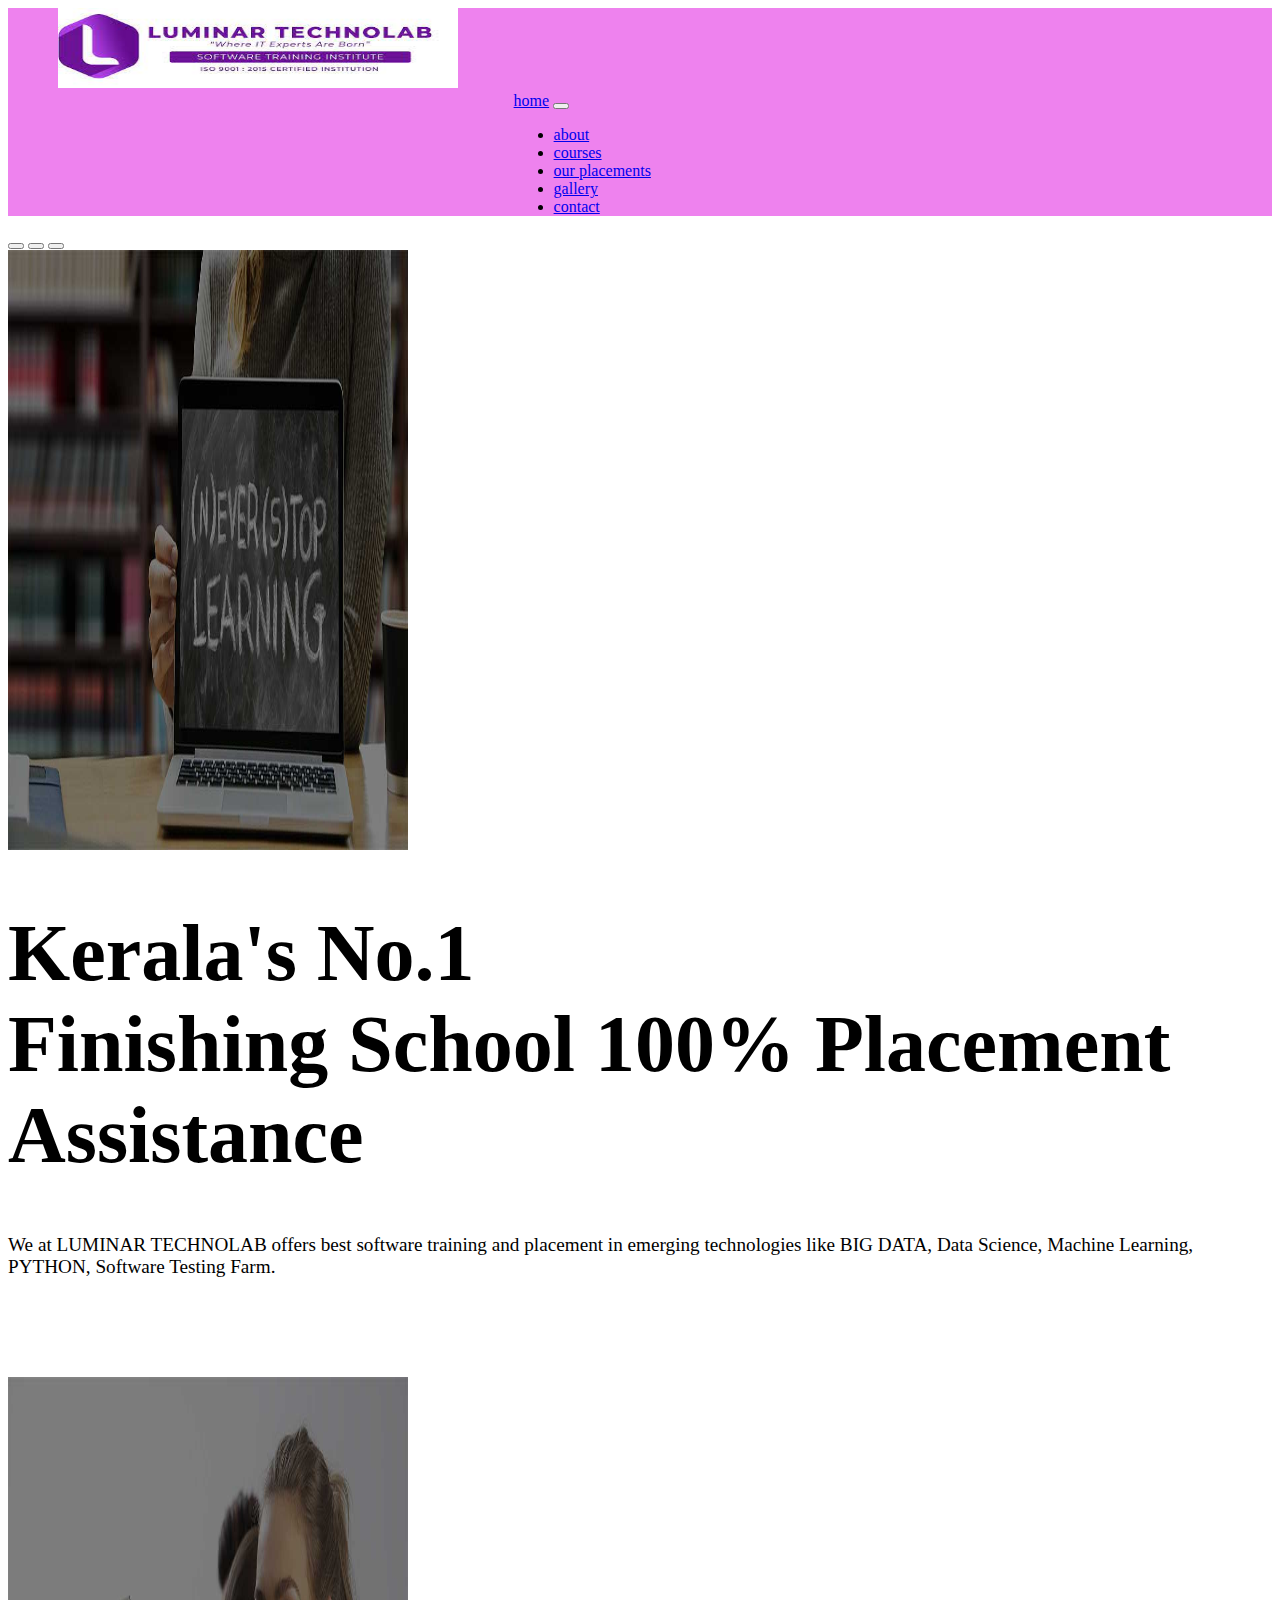
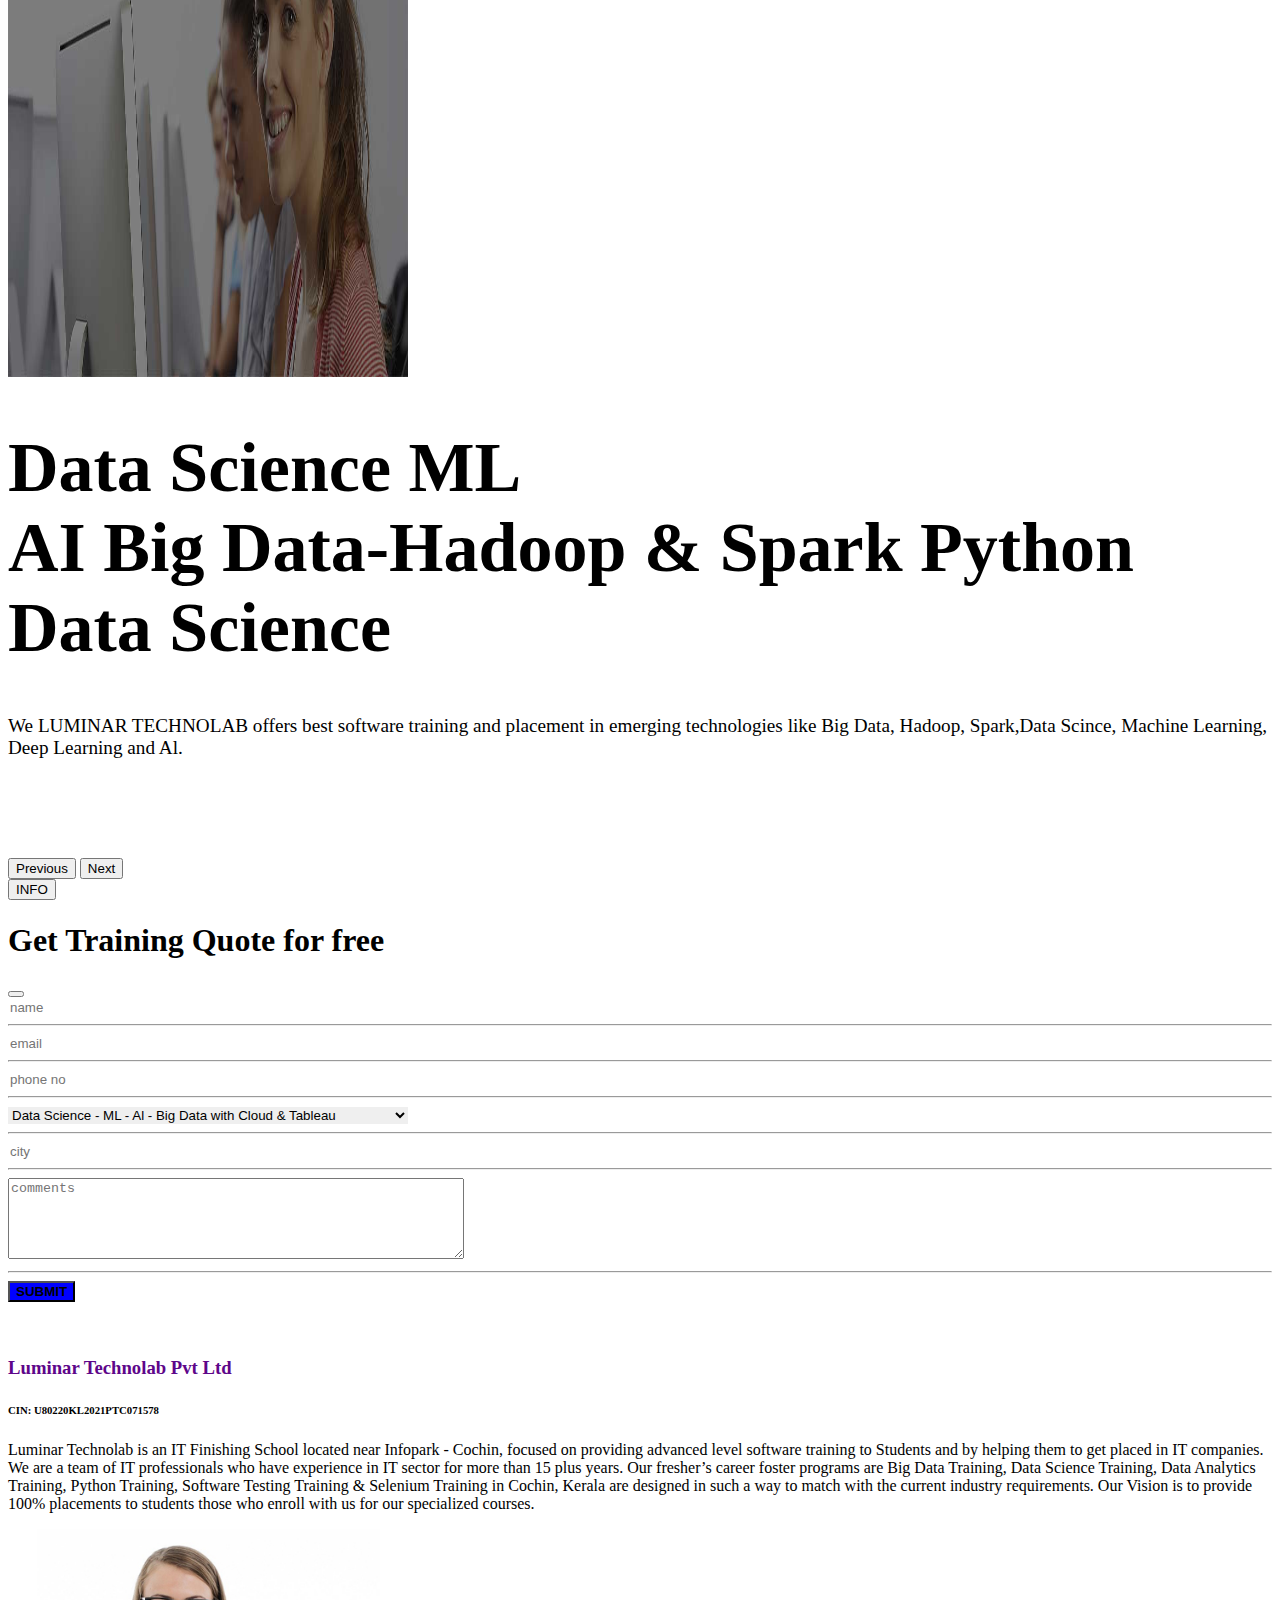
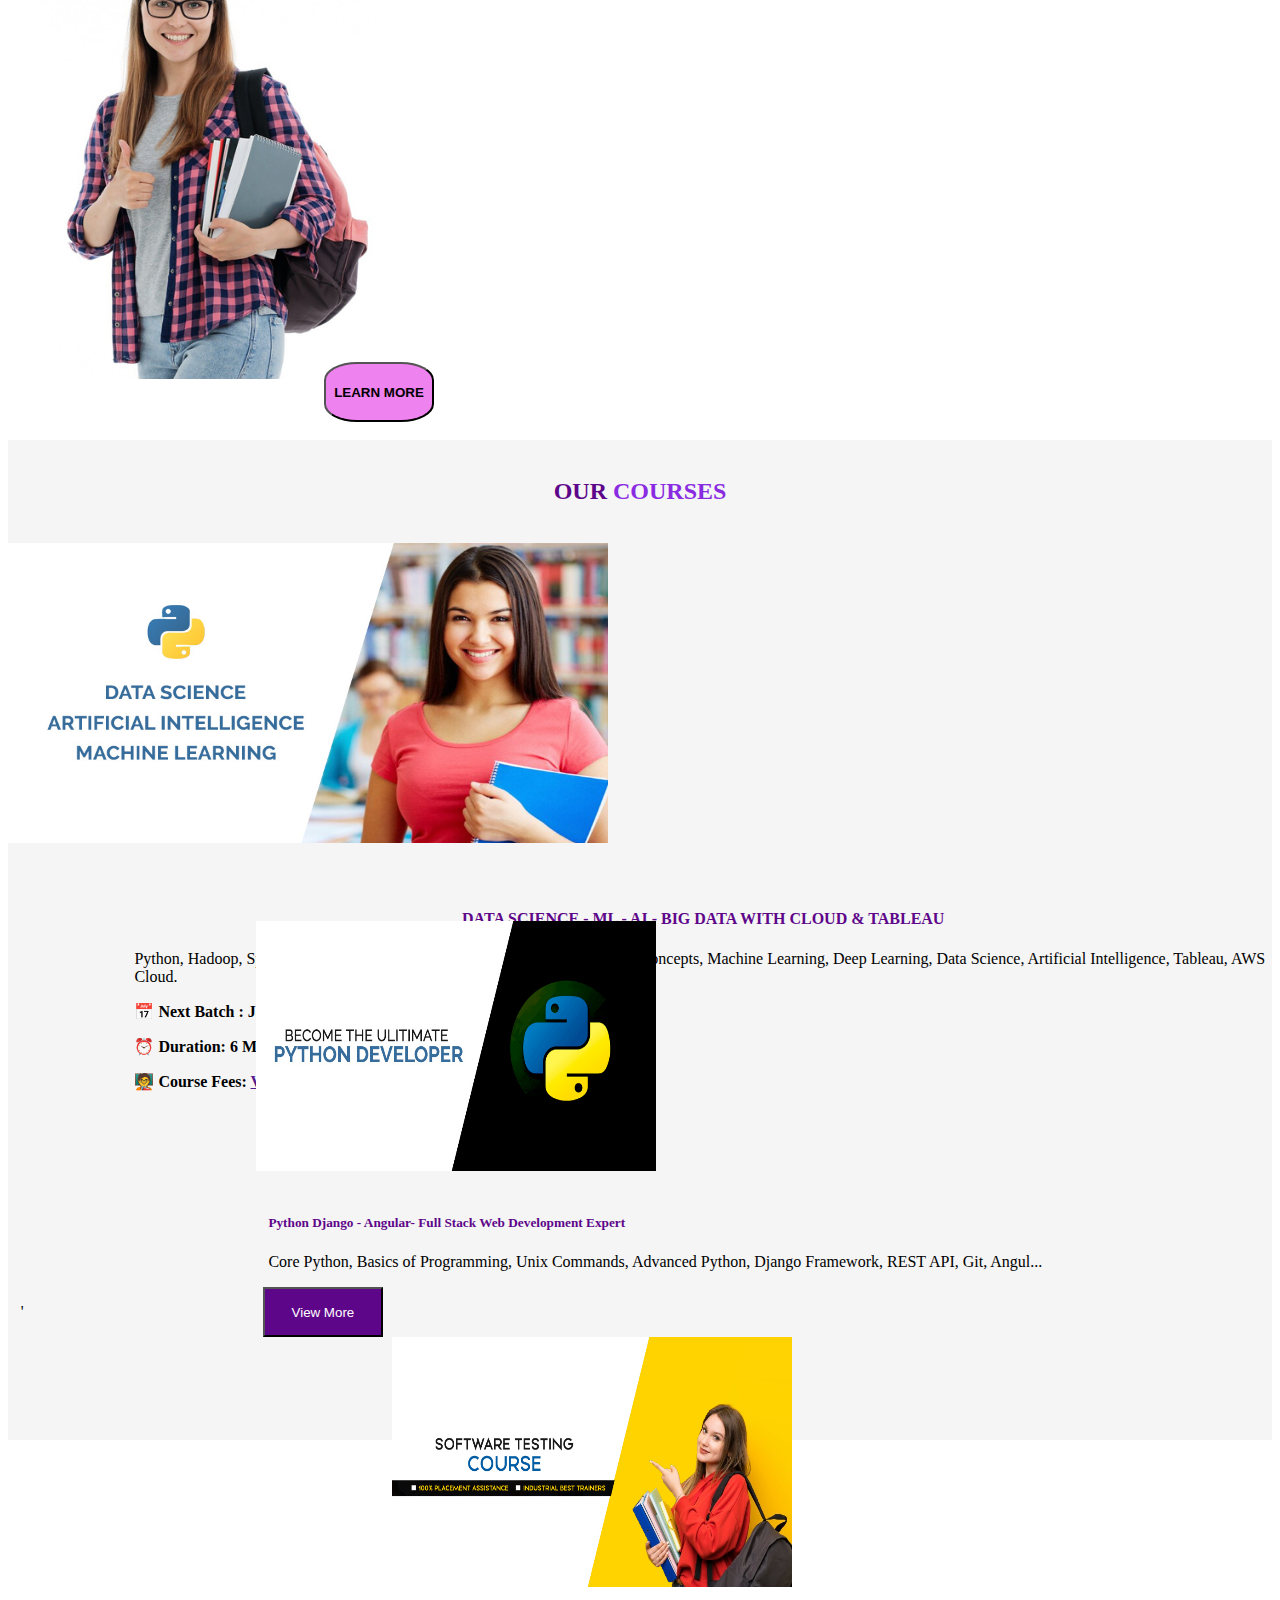
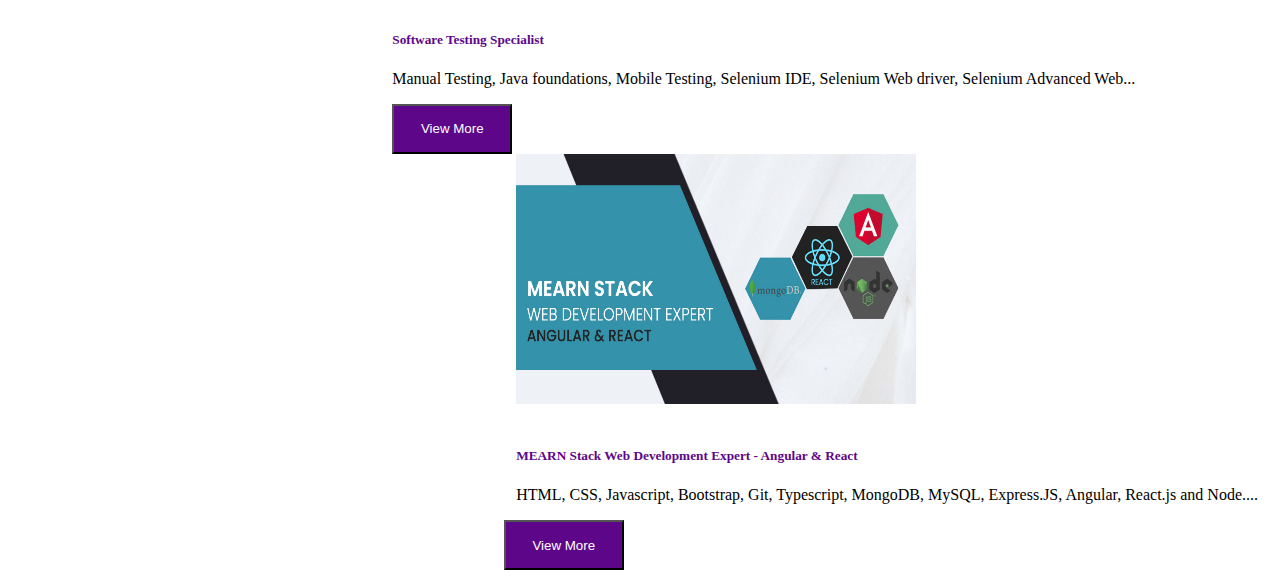
<file: index.html>
<!DOCTYPE html>
<html lang="en">
<head>
    <meta charset="UTF-8">
    <meta http-equiv="X-UA-Compatible" content="IE=edge">
    <meta name="viewport" content="width=device-width, initial-scale=1.0">
    <title>Document</title>
    <!-- CSS only -->
<link href="https://cdn.jsdelivr.net/npm/bootstrap@5.2.2/dist/css/bootstrap.min.css" rel="stylesheet" integrity="sha384-Zenh87qX5JnK2Jl0vWa8Ck2rdkQ2Bzep5IDxbcnCeuOxjzrPF/et3URy9Bv1WTRi" crossorigin="anonymous">

<!-- JavaScript Bundle with Popper -->
<script src="https://cdn.jsdelivr.net/npm/bootstrap@5.2.2/dist/js/bootstrap.bundle.min.js" integrity="sha384-OERcA2EqjJCMA+/3y+gxIOqMEjwtxJY7qPCqsdltbNJuaOe923+mo//f6V8Qbsw3" crossorigin="anonymous"></script></head>
<body>
    <style>
        img{
            height: 80px;
            width: 400px;
        }
    </style>

    <nav class="navbar navbar-expand-lg  " style="background-color: violet;"   > <img src="./images/luminar.jpg" alt="" style="margin-left: 50px;">
        <div class="container-fluid mb-1 " style="margin-left: 40%;" >
          <a class="navbar-brand" href="#"mr-auto >home</a>
          <button class="navbar-toggler" type="button" data-bs-toggle="collapse" data-bs-target="#navbarSupportedContent" aria-controls="navbarSupportedContent" aria-expanded="false" aria-label="Toggle navigation">
            <span class="navbar-toggler-icon"></span>
          </button>
          <div class="collapse navbar-collapse" id="navbarSupportedContent">
            <ul class="navbar-nav me-auto mb-2 mb-lg-0">
              <li class="nav-item">
                <a class="nav-link active" aria-current="page" href="#">about</a>
              </li>
              <li class="nav-item">
                <a class="nav-link" href="#">courses</a>
              </li>
              <li class="nav-item">
                <a class="nav-link" href="#">our placements</a>
              </li>
              <li class="nav-item">
                <a class="nav-link" href="#">gallery</a>
              </li>
              <li class="nav-item mr-auto">
                <a class="nav-link" href="#">contact</a>
              </li>
              
            </ul>
            
          </div>
        </div>
      </nav>


      <div id="carouselExampleCaptions" class="carousel slide" data-bs-ride="false" >
        <div class="carousel-indicators">
          <button type="button" data-bs-target="#carouselExampleCaptions" data-bs-slide-to="0" class="active" aria-current="true" aria-label="Slide 1"></button>
          <button type="button" data-bs-target="#carouselExampleCaptions" data-bs-slide-to="1" aria-label="Slide 2"></button>
          <button type="button" data-bs-target="#carouselExampleCaptions" data-bs-slide-to="2" aria-label="Slide 3"></button>
        </div>
        <div class="carousel-inner" >
          <div class="carousel-item active" >
            <img src="./images/lum.jpg" class="d-block w-100" alt="..." style="height: 600px;">
            <div class="carousel-caption d-none d-md-block">
              <h1 style="font-size: 80px; text-align: left ;" >Kerala's No.1 <br>
                Finishing School 100% Placement Assistance </h1> 
              <p style="font-size:larger">We at LUMINAR TECHNOLAB offers best software training and placement in emerging technologies like BIG DATA, Data Science, Machine Learning, PYTHON, Software Testing Farm.</p>
              <button style="height:80px ; width: 200px; background-color: yellow;  margin-left: -70%; border-radius: 20%;">View Courses</button></div>
          </div>
          <div class="carousel-item">
            <img src="./images/lum2.jpg" class="d-block w-100" alt="..." style="height: 600px;">
            <div class="carousel-caption d-none d-md-block">
              <h1 style="font-size: 70px; text-align:left;">Data Science ML <br>
                AI Big Data-Hadoop & Spark
                Python Data Science</h1>
              <p style="font-size:larger;">We LUMINAR TECHNOLAB offers best software training and placement in emerging technologies like Big Data, Hadoop, Spark,Data Scince, Machine Learning, Deep Learning and Al.</p>
              <button style="height:80px ; width: 200px; background-color: yellow;  margin-left: -70%; border-radius: 20%;">View Courses</button></div> 
          </div>
          
        </div>
        <button class="carousel-control-prev" type="button" data-bs-target="#carouselExampleCaptions" data-bs-slide="prev">
          <span class="carousel-control-prev-icon" aria-hidden="true"></span>
          <span class="visually-hidden">Previous</span>
        </button>
        <button class="carousel-control-next" type="button" data-bs-target="#carouselExampleCaptions" data-bs-slide="next">
          <span class="carousel-control-next-icon" aria-hidden="true"></span>
          <span class="visually-hidden">Next</span>
        </button>
      </div>





      <!-- Button trigger modal -->
<button type="button" class="btn btn-primary" data-bs-toggle="modal" data-bs-target="#exampleModal">
    INFO
  </button>
  
  <!-- Modal -->
  <div class="modal fade" id="exampleModal" tabindex="-1" aria-labelledby="exampleModalLabel" aria-hidden="true">
    <div class="modal-dialog">
      <div class="modal-content">
        <div class="modal-header">
          <h1 class="modal-title fs-5" id="exampleModalLabel">Get Training Quote for free</h1>
          <button type="button" class="btn-close" data-bs-dismiss="modal" aria-label="Close"></button>
        </div>
        <div class="modal-body">
          <form action=""> 
            <input type="text" name="" id="" placeholder="name" style="width: 450px; border: none;"> <hr>
            <input type="text" name="" id="" placeholder="email"  style="width: 450px; border: none;"><hr>
            <input type="text" name="" id="" placeholder="phone no"  style="width: 450px; border: none;"><hr>
            
            <select name="" id=""  style="width: 400px; border: none;">
              
                <option value="">Data Science - ML - Al - Big
                  Data with Cloud & Tableau
                  </option>
                <option value="">Python Django - Angular-
                  Full Stack Web Development 
                  Expert
                  </option>
                <option value="">Software Testing Specialist </option>
                <option value="">MEARN Stack Web
                  Development Expert - Angular 
                  & React
                  </option>
                <option value="">Business Analytics - Power BI
                  & Tableau
                  </option>
                <option value="">Android Developer Expert
                  Training In Kochi- Flutter
                  </option>
                  <option value="">PYTHON -DATA SCIENCE
                    with ML - AI-&-TABLEAU
                    
                    </option>
            </select><hr>
            <input type="text" name="" id="" placeholder="city"  style="width: 450px; border: none;"><hr>
            <textarea name="" id="c1" cols="20" rows="5" placeholder="comments"  style="width: 450px;"></textarea><hr>
        <button style="background-color:blue;"><strong>SUBMIT</strong></button>   
        </form>
        </div>
        <div class="modal-footer">
     
        </div>
      </div>
    </div>
  </div><br><br>


<div class="row w-90 container">
  <div class="col-2"></div>
  <div class="col-7 " >
<h3 style="color:#5E068A ;">Luminar Technolab Pvt Ltd</h3>
<h6 style="color:light blue ;">CIN: U80220KL2021PTC071578</h6>
<p>Luminar Technolab is an IT Finishing School located near Infopark - Cochin, focused on providing advanced level software training to Students and by helping them to get placed in IT companies. We are a team of IT professionals who have experience in IT sector for more than 15 plus years. Our fresher’s career foster programs are Big Data Training, Data Science Training, Data Analytics Training, Python Training, Software Testing Training & Selenium Training in Cochin, Kerala are designed in such a way to match with the current industry requirements. Our Vision is to provide 100% placements to students those who enroll with us for our specialized courses.</p>
  </div>




  <div class="col-3 " >
    <img src="./lu, grl.jpg" alt="" style="height:450px; " width="100px">
  </div>
  <button style="background-color:violet ;  height: 60px;  width: 110px; border-radius: 30%; margin-left: 25%; margin-top: -10%; "   > <strong>LEARN MORE</strong></button>

</div>
<br>


<div style="background-color:whitesmoke; height: 450px;" ><br>
  <div><h2 style="text-align:center; color:#5E068A; ">OUR <span style="color: blueviolet;">COURSES</span></h2></div><br>
<div class="row">
  <div class="col-1"></div>
  <div class="col-4  container">
    <img src="./data-science-1588143159.jpg "   style="height: 300px;  width: 600PX; "  alt="" >
  </div>
  <div class="col-6 w-50 container " >
    <h4 style="text-align:center ; color: #5E068A; margin-top: 5%; margin-left:10% " >DATA SCIENCE - ML - AI - BIG DATA WITH CLOUD & TABLEAU</h4>
 <p style="margin-left:10% ; font-size:medium;">Python, Hadoop, Spark, Data Analytics, Linear Algebra, Statistics, Probability Concepts, Machine Learning, Deep Learning, Data Science, Artificial Intelligence, Tableau, AWS Cloud.</p> 
 <p style="margin-left:10% ; font-size: medium;"><strong>📅 Next Batch : Jan 03rd 2022 (09:30 am - 11:30 am)</strong></p>
 <p style="margin-left:10% ; font-size: medium;"><strong>⏰ Duration: 6 Months, 5-6 Days a Week, 2-3 Hours/day</strong></p>
 <p style="margin-left:10% ; font-size: medium;"><strong> 🧑‍🏫 Course Fees: <a href="">View More</a></strong></p>

</div>
</div>

</div>

<div><div style="background-color:whitesmoke; height: 550px;" ><br>

<div class="row  w-90 container  " style="padding: 1%;"  >
  <div class="col-4  " >
    <img src="./py 1.jpg" alt="" style="height:250px ; margin-left: 19%;" > <br><br>
    <h5 style="color:#5E068A; text-align: center; text-align: left; margin-left: 20%;">Python Django - Angular- Full Stack Web Development Expert</h5>
    <p style="text-align: left; margin-left: 20% ; ">Core Python, Basics of Programming, Unix Commands, Advanced Python, Django Framework, REST API, Git, Angul...</b></p>
'
<button style="height:50px ; width: 120px; background-color: #5E068A; color: white; margin-left: 19%; ">View More</button>

  </div>

  <div class="col-4 "> 
    <img src="./py2.jpg" alt="" style="height:250px ; margin-left: 30%;"><br><br>
    <h5 style="color:#5E068A;  text-align:left; margin-left: 30%;"> Software Testing Specialist</h5>

    <p style="margin-left: 30% ; ">Manual Testing, Java foundations, Mobile Testing, Selenium IDE, Selenium Web driver, Selenium Advanced Web... </p>
      <button style="height:50px ; width: 120px; background-color: #5E068A; color: white; margin-left: 30%; ">View More</button>
  </div>




  <div class="col-4">
    <img src="./py3.jpg" alt="" style="height:250px ; margin-left:40% ;"><br><br>
    <h5 style="color:#5E068A;  text-align: left; margin-left: 40%;">  MEARN Stack Web Development Expert - Angular & React</h5>
    <p style="margin-left: 40% ; ">HTML, CSS, Javascript, Bootstrap, Git, Typescript, MongoDB, MySQL, Express.JS, Angular, React.js and Node....</p>
    <button style="height:50px ; width: 120px; background-color: #5E068A; color: white; margin-left: 39%; ">View More</button>






  </div>
</div>
</div>











</body>
</html>
</file>
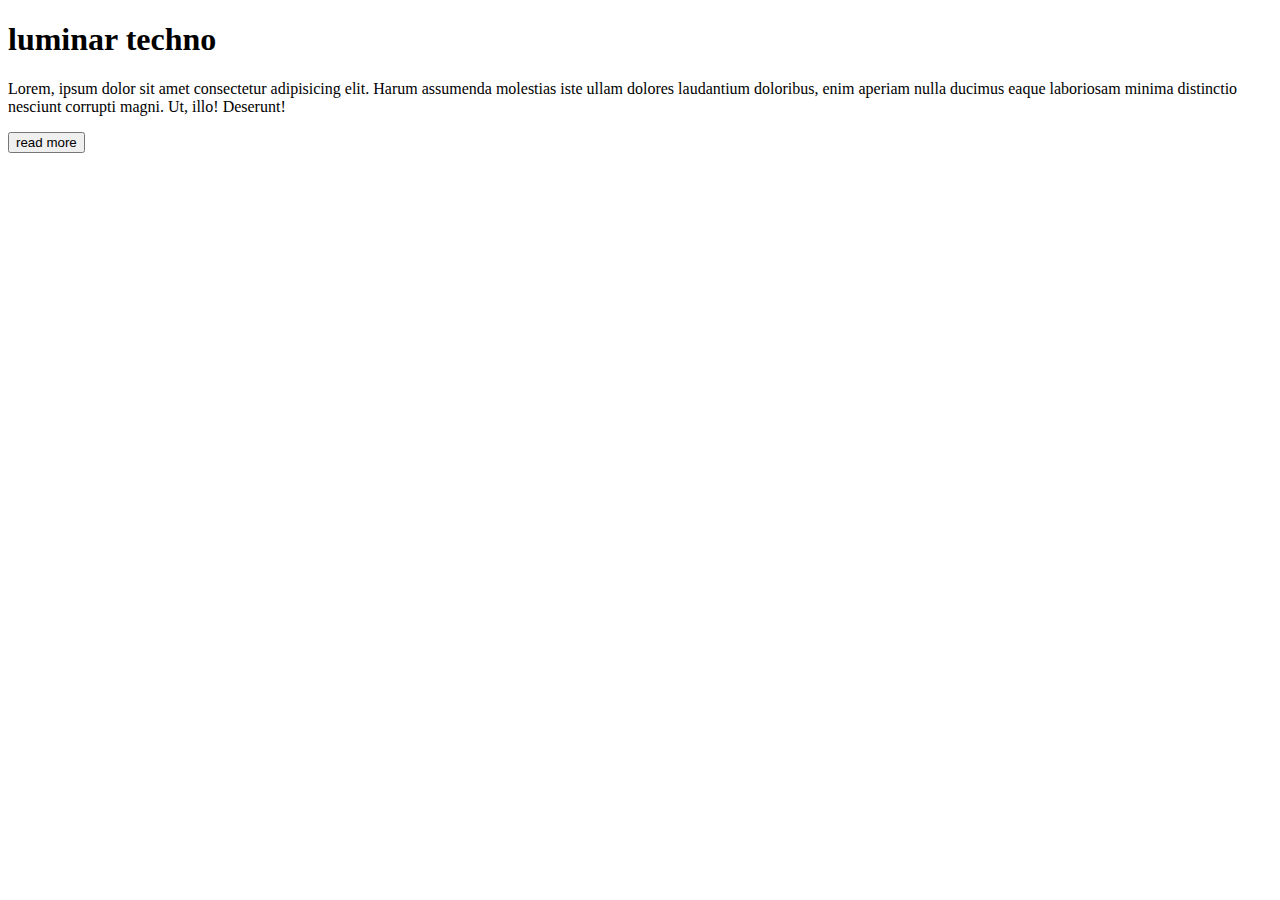
<file: basic.html>
<!DOCTYPE html>
<html lang="en">
<head>
    <meta charset="UTF-8">
    <meta http-equiv="X-UA-Compatible" content="IE=edge">
    <meta name="viewport" content="width=device-width, initial-scale=1.0">
    <title>Document</title>
    <!-- CSS only -->
<link href="https://cdn.jsdelivr.net/npm/bootstrap@5.2.2/dist/css/bootstrap.min.css" rel="stylesheet" integrity="sha384-Zenh87qX5JnK2Jl0vWa8Ck2rdkQ2Bzep5IDxbcnCeuOxjzrPF/et3URy9Bv1WTRi" crossorigin="anonymous">
<!-- JavaScript Bundle with Popper -->
<script src="https://cdn.jsdelivr.net/npm/bootstrap@5.2.2/dist/js/bootstrap.bundle.min.js" integrity="sha384-OERcA2EqjJCMA+/3y+gxIOqMEjwtxJY7qPCqsdltbNJuaOe923+mo//f6V8Qbsw3" crossorigin="anonymous"></script>
</head>
<body>
    <div class="container ms-3 mt-4 border border-info bg bg-success text-info  me-3 fs-5 p-5 w-50">
        <h1 class="text-center">luminar techno</h1>
        <p>Lorem, ipsum dolor sit amet consectetur adipisicing elit. Harum assumenda molestias iste ullam dolores laudantium doloribus, enim aperiam nulla ducimus eaque laboriosam minima distinctio nesciunt corrupti magni. Ut, illo! Deserunt!</p>
    <button class="btn btn-info">read more</button>
    </div>
    



</body>
</html>
</file>
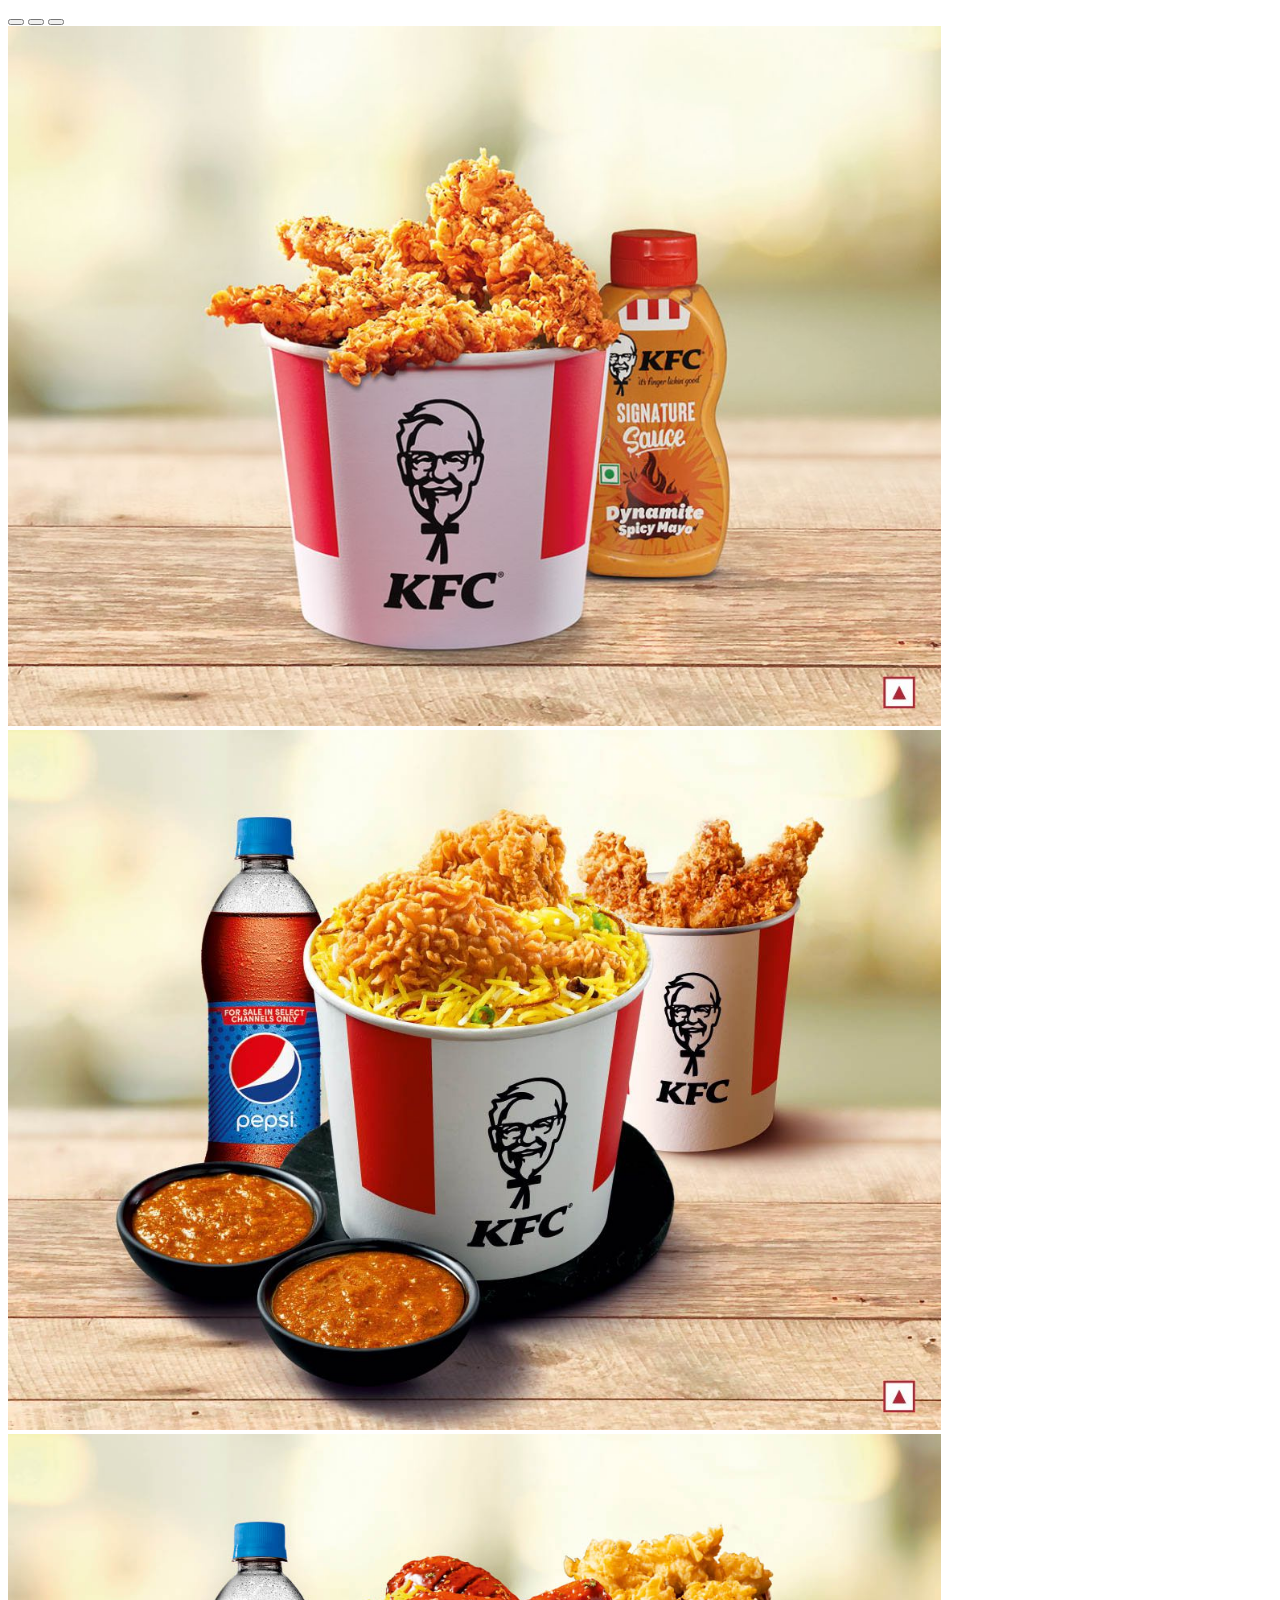
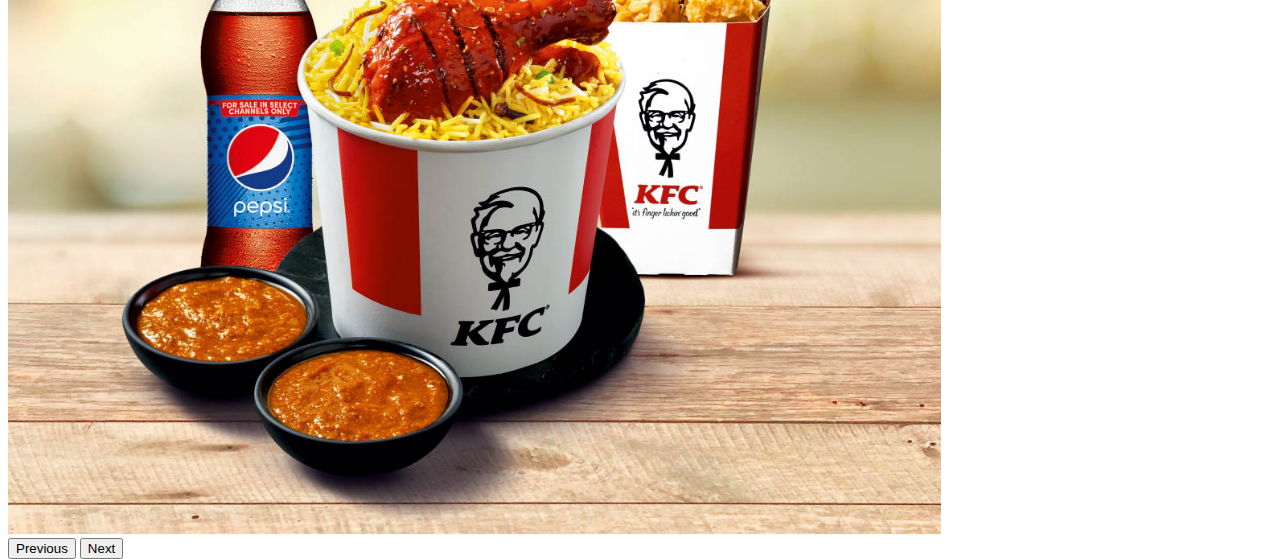
<file: carousel.html>
<!DOCTYPE html>
<html lang="en">
<head>
    <meta charset="UTF-8">
    <meta http-equiv="X-UA-Compatible" content="IE=edge">
    <meta name="viewport" content="width=device-width, initial-scale=1.0">
    <title>Document</title>
    <!-- CSS only -->
<link href="https://cdn.jsdelivr.net/npm/bootstrap@5.2.2/dist/css/bootstrap.min.css" rel="stylesheet" integrity="sha384-Zenh87qX5JnK2Jl0vWa8Ck2rdkQ2Bzep5IDxbcnCeuOxjzrPF/et3URy9Bv1WTRi" crossorigin="anonymous">
<!-- JavaScript Bundle with Popper -->
<script src="https://cdn.jsdelivr.net/npm/bootstrap@5.2.2/dist/js/bootstrap.bundle.min.js" integrity="sha384-OERcA2EqjJCMA+/3y+gxIOqMEjwtxJY7qPCqsdltbNJuaOe923+mo//f6V8Qbsw3" crossorigin="anonymous"></script>
<style>
    img{
        height: 700px;
    }
    body{
      height: 2000px;
    }
</style>

</head>
<body>
    
    <div id="carouselExampleIndicators" class="carousel slide" data-bs-ride="true">
        <div class="carousel-indicators">
          <button type="button" data-bs-target="#carouselExampleIndicators" data-bs-slide-to="0" class="active" aria-current="true" aria-label="Slide 1"></button>
          <button type="button" data-bs-target="#carouselExampleIndicators" data-bs-slide-to="1" aria-label="Slide 2"></button>
          <button type="button" data-bs-target="#carouselExampleIndicators" data-bs-slide-to="2" aria-label="Slide 3"></button>
        </div>
        <div class="carousel-inner">
          <div class="carousel-item active" data-bs-interval="1000">
            <img src="./images/1.jpg" class="d-block w-100" alt="...">
          </div>
          <div class="carousel-item" data-bs-interval="1000">
            <img src="./images/2.jpg"class="d-block w-100" alt="...">
          </div>
          <div class="carousel-item" data-bs-interval="1000">
            <img src="./images/3.jpg" class="d-block w-100" alt="...">
          </div>
        </div>
        <button class="carousel-control-prev" type="button" data-bs-target="#carouselExampleIndicators" data-bs-slide="prev">
          <span class="carousel-control-prev-icon" aria-hidden="true"></span>
          <span class="visually-hidden">Previous</span>
        </button>
        <button class="carousel-control-next" type="button" data-bs-target="#carouselExampleIndicators" data-bs-slide="next">
          <span class="carousel-control-next-icon" aria-hidden="true"></span>
          <span class="visually-hidden">Next</span>
        </button>
      </div>




</body>
</html>
</file>
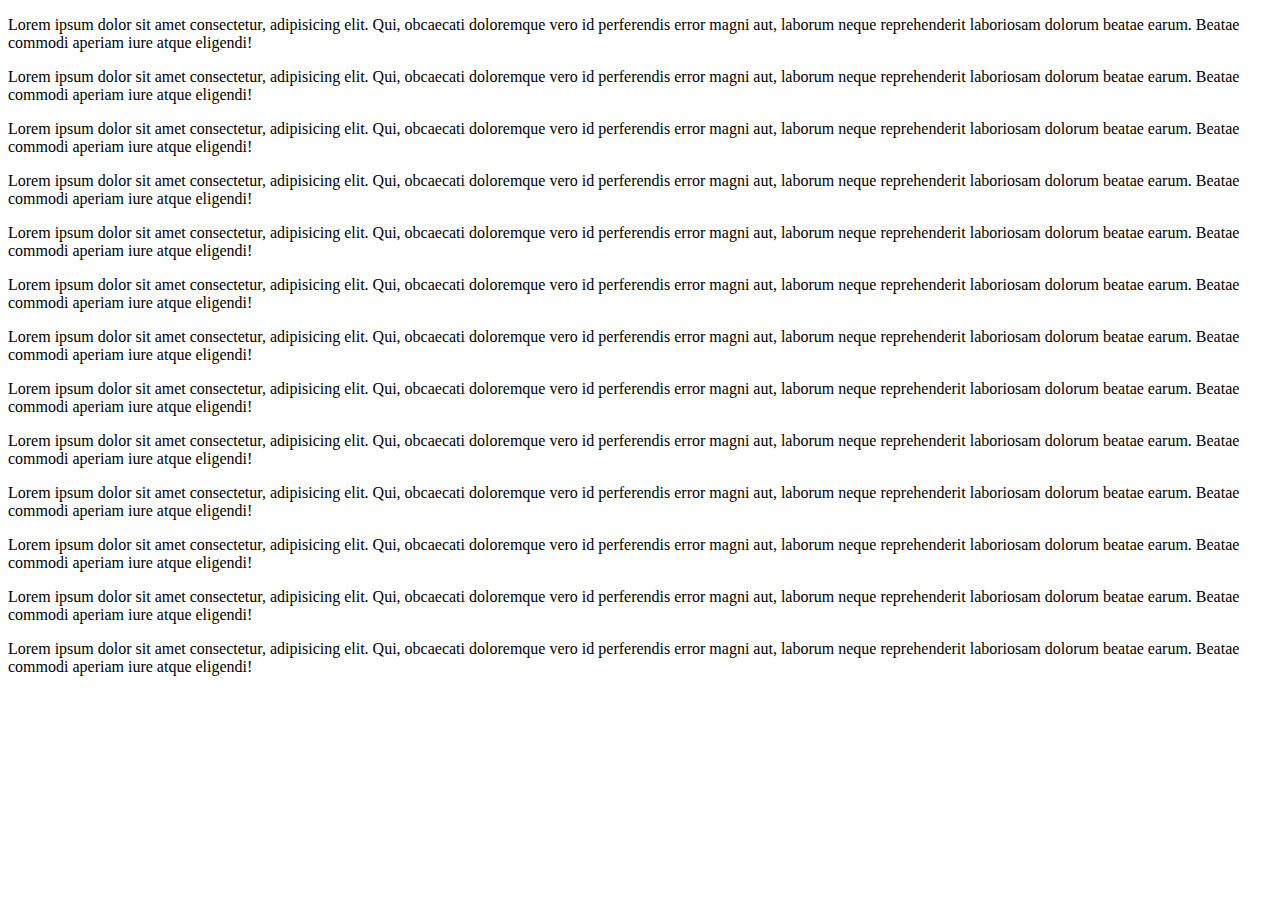
<file: grid .html>
<!DOCTYPE html>
<html lang="en">
<head>
    <meta charset="UTF-8">
    <meta http-equiv="X-UA-Compatible" content="IE=edge">
    <meta name="viewport" content="width=device-width, initial-scale=1.0">
    <title>Document</title>
    <link href="https://cdn.jsdelivr.net/npm/bootstrap@5.2.2/dist/css/bootstrap.min.css" rel="stylesheet" integrity="sha384-Zenh87qX5JnK2Jl0vWa8Ck2rdkQ2Bzep5IDxbcnCeuOxjzrPF/et3URy9Bv1WTRi" crossorigin="anonymous">

<!-- JavaScript Bundle with Popper -->
<script src="https://cdn.jsdelivr.net/npm/bootstrap@5.2.2/dist/js/bootstrap.bundle.min.js" integrity="sha384-OERcA2EqjJCMA+/3y+gxIOqMEjwtxJY7qPCqsdltbNJuaOe923+mo//f6V8Qbsw3" crossorigin="anonymous"></script></head>

</head>
<body>
    <div class="border w-50 comtainer">
        <div class="row">
            <div class="col-4">        <p class="bg-dark text-white border" >Lorem ipsum dolor sit amet consectetur, adipisicing elit. Qui, obcaecati doloremque vero id perferendis error magni aut, laborum neque reprehenderit laboriosam dolorum beatae earum. Beatae commodi aperiam iure atque eligendi!</p>
            </div>
            <div class="col-4">
                <p class="bg-dark text-white border" >Lorem ipsum dolor sit amet consectetur, adipisicing elit. Qui, obcaecati doloremque vero id perferendis error magni aut, laborum neque reprehenderit laboriosam dolorum beatae earum. Beatae commodi aperiam iure atque eligendi!</p>
            </div>
            <div class="col-4">
                <p class="bg-dark text-white border" >Lorem ipsum dolor sit amet consectetur, adipisicing elit. Qui, obcaecati doloremque vero id perferendis error magni aut, laborum neque reprehenderit laboriosam dolorum beatae earum. Beatae commodi aperiam iure atque eligendi!</p>

            </div>
        </div>

    </div>

 <div class="row container" >
    <div class="col-6 ">
        <p class="bg-dark text-white border" >Lorem ipsum dolor sit amet consectetur, adipisicing elit. Qui, obcaecati doloremque vero id perferendis error magni aut, laborum neque reprehenderit laboriosam dolorum beatae earum. Beatae commodi aperiam iure atque eligendi!</p>
    </div>
    <div class="col-6">   
        <p class="bg-dark text-white border" >Lorem ipsum dolor sit amet consectetur, adipisicing elit. Qui, obcaecati doloremque vero id perferendis error magni aut, laborum neque reprehenderit laboriosam dolorum beatae earum. Beatae commodi aperiam iure atque eligendi!</p>
    </div>
 </div>
 <div class="row">
    <div class="col-4">        <p class="bg-dark text-white border" >Lorem ipsum dolor sit amet consectetur, adipisicing elit. Qui, obcaecati doloremque vero id perferendis error magni aut, laborum neque reprehenderit laboriosam dolorum beatae earum. Beatae commodi aperiam iure atque eligendi!</p>
    </div>
    <div class="col-4">        <p class="bg-dark text-white border" >Lorem ipsum dolor sit amet consectetur, adipisicing elit. Qui, obcaecati doloremque vero id perferendis error magni aut, laborum neque reprehenderit laboriosam dolorum beatae earum. Beatae commodi aperiam iure atque eligendi!</p>
    </div>
    <div class="col-4">        <p class="bg-dark text-white border" >Lorem ipsum dolor sit amet consectetur, adipisicing elit. Qui, obcaecati doloremque vero id perferendis error magni aut, laborum neque reprehenderit laboriosam dolorum beatae earum. Beatae commodi aperiam iure atque eligendi!</p>
    </div>
 </div>

 <div class="row">
    <div class="col-3">
        <p class="bg-dark text-white border" >Lorem ipsum dolor sit amet consectetur, adipisicing elit. Qui, obcaecati doloremque vero id perferendis error magni aut, laborum neque reprehenderit laboriosam dolorum beatae earum. Beatae commodi aperiam iure atque eligendi!</p>

    </div>
    <div class="col-3">
        <p class="bg-dark text-white border" >Lorem ipsum dolor sit amet consectetur, adipisicing elit. Qui, obcaecati doloremque vero id perferendis error magni aut, laborum neque reprehenderit laboriosam dolorum beatae earum. Beatae commodi aperiam iure atque eligendi!</p>

    </div>
    <div class="col-3">
        <p class="bg-dark text-white border" >Lorem ipsum dolor sit amet consectetur, adipisicing elit. Qui, obcaecati doloremque vero id perferendis error magni aut, laborum neque reprehenderit laboriosam dolorum beatae earum. Beatae commodi aperiam iure atque eligendi!</p>

    </div>
    <div class="col-3">
        <p class="bg-dark text-white border" >Lorem ipsum dolor sit amet consectetur, adipisicing elit. Qui, obcaecati doloremque vero id perferendis error magni aut, laborum neque reprehenderit laboriosam dolorum beatae earum. Beatae commodi aperiam iure atque eligendi!</p>

    </div>
 </div>

<div class="row">
    <div class="col-3"></div>
    <div class="col-6">        <p class="bg-dark text-white border" >Lorem ipsum dolor sit amet consectetur, adipisicing elit. Qui, obcaecati doloremque vero id perferendis error magni aut, laborum neque reprehenderit laboriosam dolorum beatae earum. Beatae commodi aperiam iure atque eligendi!</p>
    </div>
    <div class="col-3"></div>
</div>





</body>
</html>
</file>
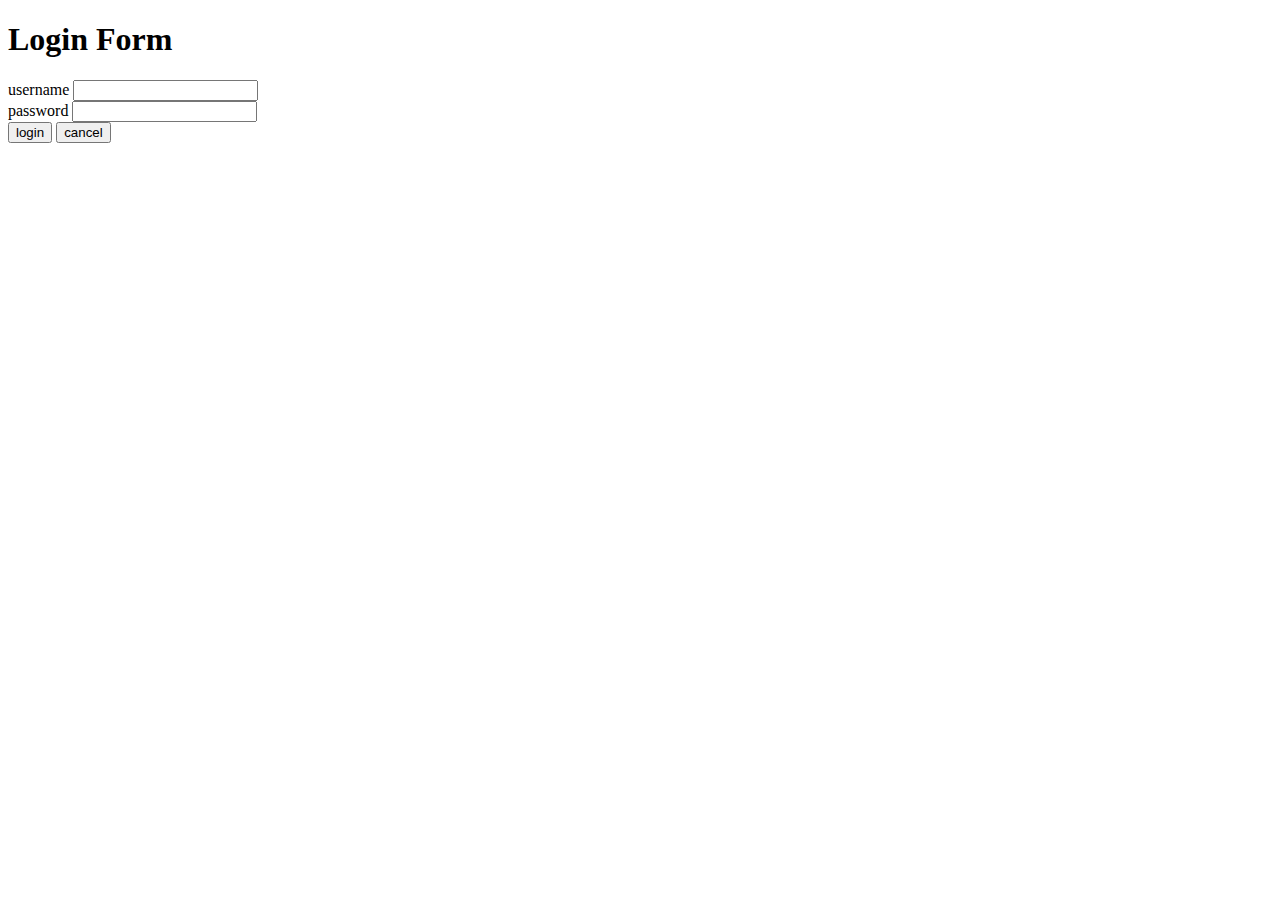
<file: login.html>
<!DOCTYPE html>
<html lang="en">
<head>
    <meta charset="UTF-8">
    <meta http-equiv="X-UA-Compatible" content="IE=edge">
    <meta name="viewport" content="width=device-width, initial-scale=1.0">
    <title>Document</title>
    <link href="https://cdn.jsdelivr.net/npm/bootstrap@5.2.2/dist/css/bootstrap.min.css" rel="stylesheet" integrity="sha384-Zenh87qX5JnK2Jl0vWa8Ck2rdkQ2Bzep5IDxbcnCeuOxjzrPF/et3URy9Bv1WTRi" crossorigin="anonymous">

</head>
<body>


    <div class="mt-1">
        <h1 class="text-center">Login Form</h1>
<form action="" class="bg-light border w-50 container p-5 mt-4">
    <div class="p-2 mt-2">
        <label for="u">username</label>
    <input type="text" name="" id="u"  class="form-control">
    </div>

    <div class="p-2 mt-2"><label for="d">password</label>
    <input type="password" name="" id="d" class="form-control"></div>
    <div class="p-2 mt-2">

        <button class="btn btn-success">login</button>
        <button class="btn btn-danger">cancel</button>
    </div>
</form>
    </div>


</body>
</html>
</file>
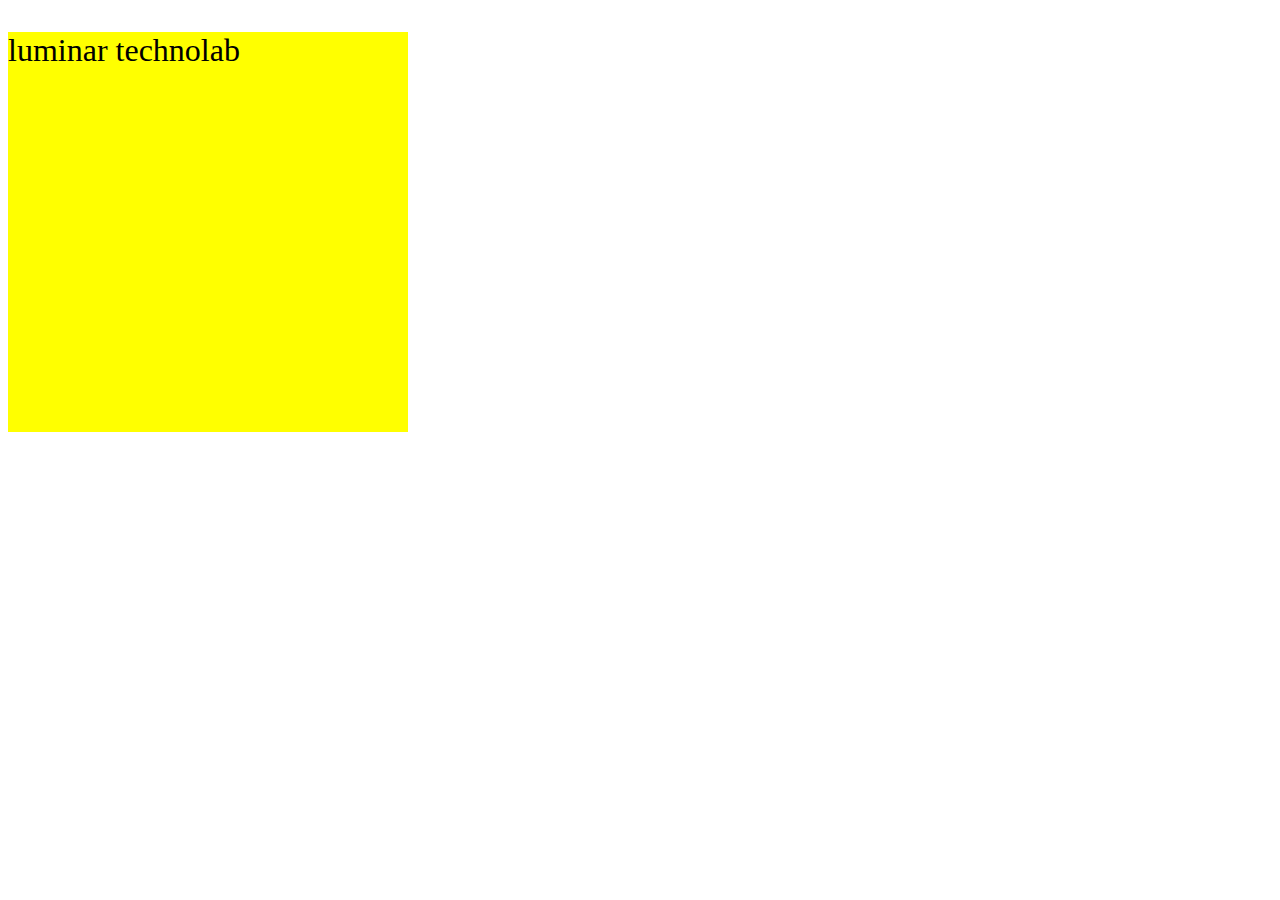
<file: mediaquery.html>
<!DOCTYPE html>
<html lang="en">
<head>
    <meta charset="UTF-8">
    <meta http-equiv="X-UA-Compatible" content="IE=edge">
    <meta name="viewport" content="width=device-width, initial-scale=1.0">
    <title>Document</title>
    <link href="https://cdn.jsdelivr.net/npm/bootstrap@5.2.2/dist/css/bootstrap.min.css" rel="stylesheet" integrity="sha384-Zenh87qX5JnK2Jl0vWa8Ck2rdkQ2Bzep5IDxbcnCeuOxjzrPF/et3URy9Bv1WTRi" crossorigin="anonymous">

    <!-- JavaScript Bundle with Popper -->
    <script src="https://cdn.jsdelivr.net/npm/bootstrap@5.2.2/dist/js/bootstrap.bundle.min.js" integrity="sha384-OERcA2EqjJCMA+/3y+gxIOqMEjwtxJY7qPCqsdltbNJuaOe923+mo//f6V8Qbsw3" crossorigin="anonymous"></script></head>
    
    <link rel="stylesheet" href="./mediaquery.css">
</head>
<body>
    
<div>
    <p>luminar <span>technolab</spa></p>
</div>



</body>
</html>
</file>
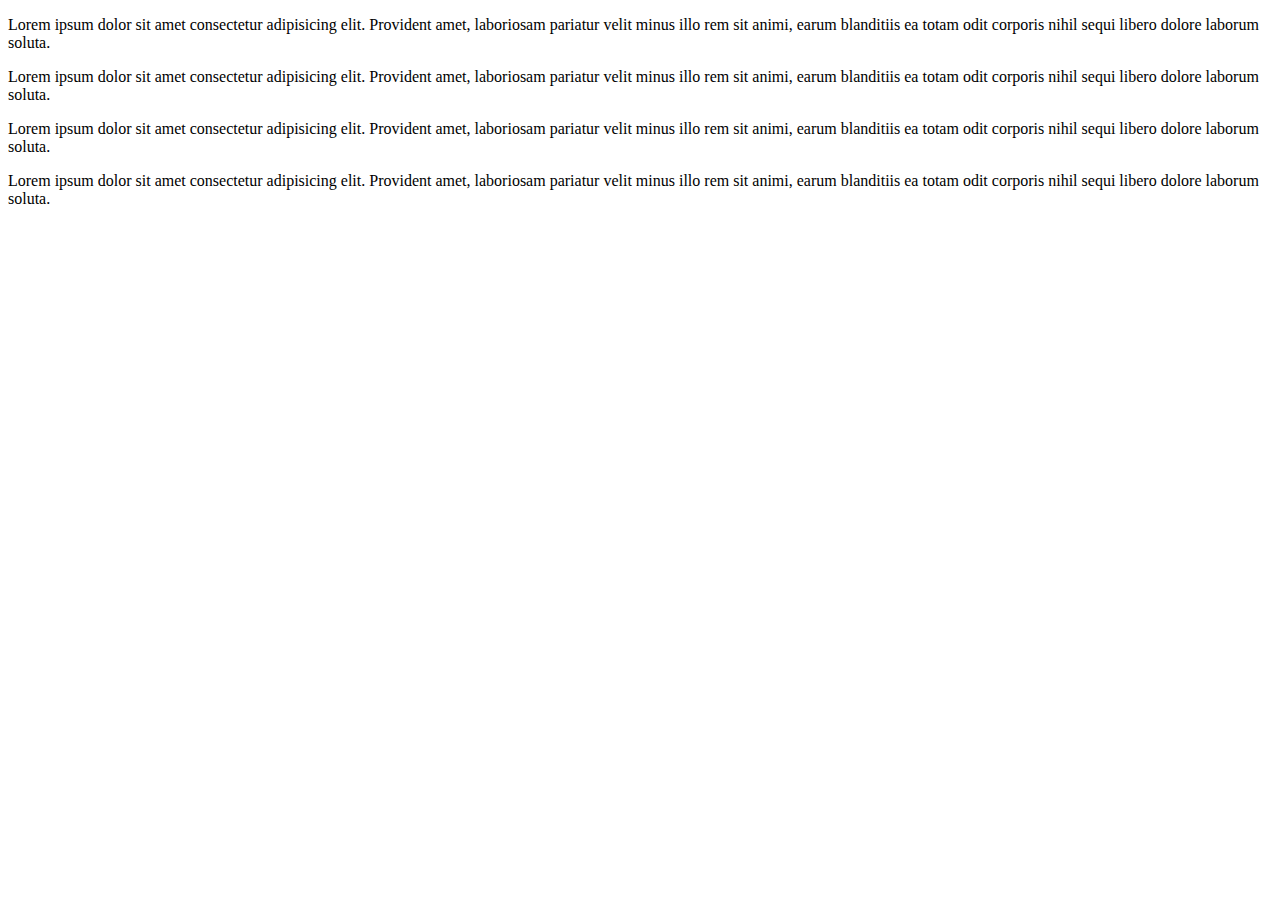
<file: responsive.html>
<!DOCTYPE html>
<html lang="en">
<head>
    <meta charset="UTF-8">
    <meta http-equiv="X-UA-Compatible" content="IE=edge">
    <meta name="viewport" content="width=device-width, initial-scale=1.0">
    <title>Document</title>
    <link href="https://cdn.jsdelivr.net/npm/bootstrap@5.2.2/dist/css/bootstrap.min.css" rel="stylesheet" integrity="sha384-Zenh87qX5JnK2Jl0vWa8Ck2rdkQ2Bzep5IDxbcnCeuOxjzrPF/et3URy9Bv1WTRi" crossorigin="anonymous">

<!-- JavaScript Bundle with Popper -->
<script src="https://cdn.jsdelivr.net/npm/bootstrap@5.2.2/dist/js/bootstrap.bundle.min.js" integrity="sha384-OERcA2EqjJCMA+/3y+gxIOqMEjwtxJY7qPCqsdltbNJuaOe923+mo//f6V8Qbsw3" crossorigin="anonymous"></script></head>



</head>
<body>
   <div class="row">
    <div class="col-lg-3 col-md-4 col-sm-6 border p-2 bg-dark text-white">
<p>Lorem ipsum dolor sit amet consectetur adipisicing elit. Provident amet, laboriosam pariatur velit minus illo rem sit animi, earum blanditiis ea totam odit corporis nihil sequi libero dolore laborum soluta.</p>
    </div>
    <div class="col-lg-3 col-md-4 col-sm-6 border p-2 bg-dark text-white">

        <p>Lorem ipsum dolor sit amet consectetur adipisicing elit. Provident amet, laboriosam pariatur velit minus illo rem sit animi, earum blanditiis ea totam odit corporis nihil sequi libero dolore laborum soluta.</p>

    </div>
    <div class="col-lg-3 col-md-4 col-sm-6 border p-2 bg-dark text-white">
        <p>Lorem ipsum dolor sit amet consectetur adipisicing elit. Provident amet, laboriosam pariatur velit minus illo rem sit animi, earum blanditiis ea totam odit corporis nihil sequi libero dolore laborum soluta.</p>

    </div>
    <div class="col-lg-3 col-md-4 col-sm-6 border p-2 bg-dark text-white">
        <p>Lorem ipsum dolor sit amet consectetur adipisicing elit. Provident amet, laboriosam pariatur velit minus illo rem sit animi, earum blanditiis ea totam odit corporis nihil sequi libero dolore laborum soluta.</p>

    </div>
   </div> 





</body>
</html>
</file>
<file: mediaquery.css>
div{
    height: 400px;
    width: 400px;
    background-color: yellow;
    font-size: xx-large;
}

/* media query
max-width max-height min-wid min-hie */

@media(min-width:500px) and (max-width:800px){
    div{
        background-color: aqua;
    }
    span{
        display: none;
    }
    p{
        font-size: smaller;
    }
}
</file>
